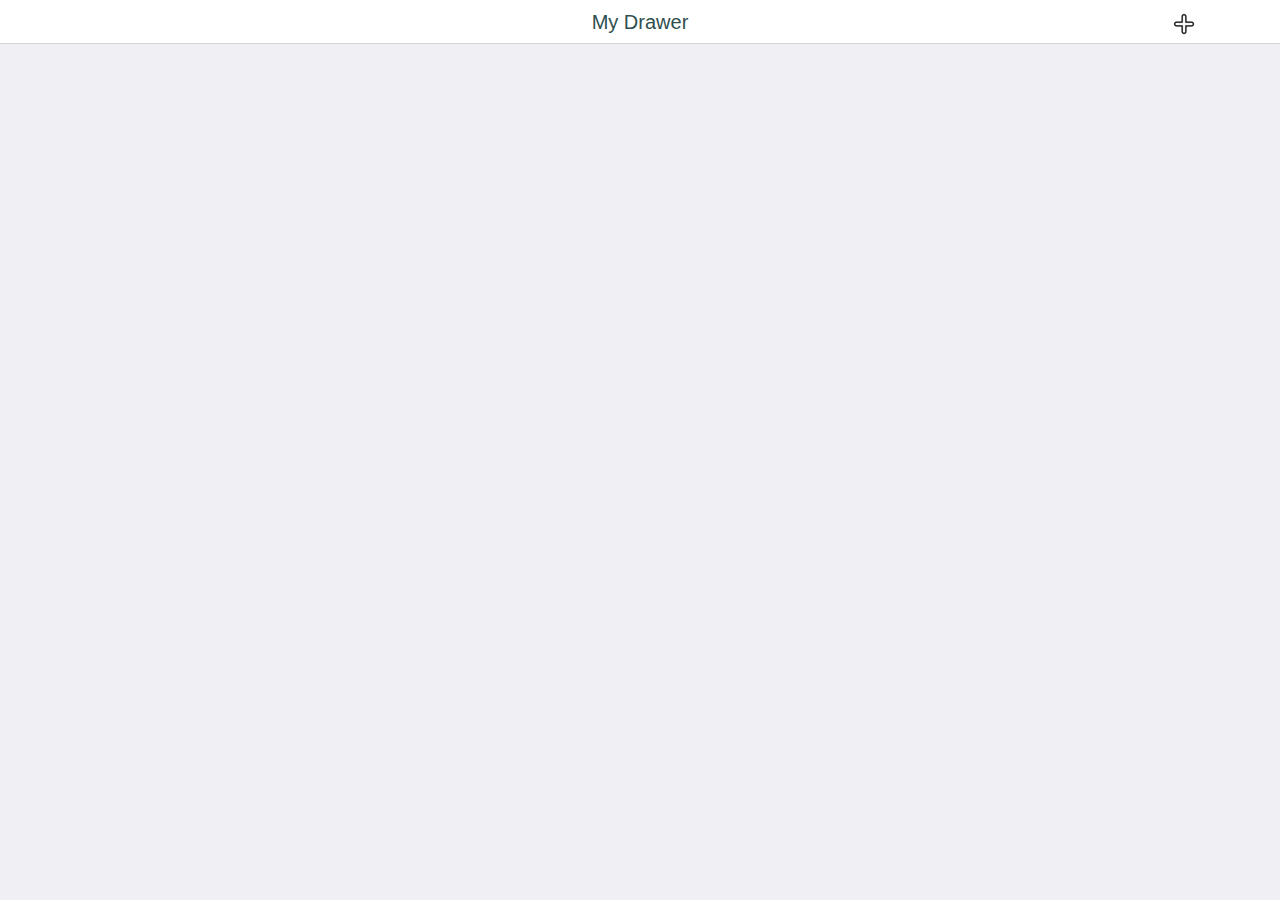
<file: index.html>
<!DOCTYPE html>
<html>
<head>
    <meta charset="utf-8">
    <meta name="viewport" content="initial-scale=1.0, maximum-scale=1.0, user-scalable=no" />
    <link rel="stylesheet" href="css/common.css" />
    <link rel="stylesheet" href="css/mui.css" />
    <link rel="stylesheet" href="css/style.css" />
    <!--<script type="text/javascript" src="js/update.js" ></script>-->
    <script type="text/javascript" src="js/common.js" ></script>
    <script type="text/javascript" src="js/mui.min.js" ></script>
    <script type="text/javascript" src="js/angular.min.js"></script>
    <script type="text/javascript" src="js/angular-ui-router.min.js" ></script>
    <script type="text/javascript" src="js/app.js"></script>
</head>
<body ng-app="myDrawerApp">
	<ui-view></ui-view>
</body>
</html>
</file>
<file: css/common.css>
* {
	-webkit-user-select: none;
	-ms-touch-select: none;
/*
	-ms-touch-action: none;
*/
}
html {
	width: 100%;
	height: 100%;
}
body {
	margin: 0;
	padding: 0;
	width: 100%;
	height: 100%;
	font-family: Arial;
	font-size:16px;
	color: #6c6c6c;
	-webkit-touch-callout:none;
	-webkit-tap-highlight-color:rgba(0,0,0,0);
	-webkit-text-size-adjust:none;
}
header {
	width: 100%;
	height: 44px;
	position: fixed;
	top: 0;
	left: 0;
	font-size: 20px;
	text-align: center;
	line-height: 44px;
	background: #fff;
	z-index: 9999;
	border-bottom: 1px solid rgba(204,204,204,0.8);
	-ms-touch-action: none;
}
.nvbt {
	width:15%;
	height:100%;
	float:left;
	overflow:hidden;
	text-overflow:ellipsis;
	white-space:nowrap;
}
.nvbt:active {
	background-color: rgba(170,170,170,0.1);
}
.nvtt {
	width: 70%;
	height: 100%;
	float: left;
	overflow:hidden;
	text-overflow:ellipsis;
	white-space:nowrap;
}
.content {
	text-align: center;
	padding-top: 44px;
}
.scontent {
	width: 100%;
	position: fixed;
	top: 44px;
	bottom: 0px;
	text-align: center;
	overflow-y: scroll;
	-webkit-overflow-scrolling: touch;
	-ms-touch-action: pan-y cross-slide-y;
	-ms-scroll-chaining: none;
	-ms-scroll-limit: 0 50 0 50;
}
.dcontent {
	text-align: center;
	padding-top: 44px;
	padding-bottom: 80px;
}
.sdcontent {
	width: 100%;
	position: fixed;
	top: 44px;
	bottom: 80px;
	text-align: center;
	overflow-y: scroll;
	-webkit-overflow-scrolling: touch;
	-ms-touch-action: pan-y cross-slide-y;
	-ms-scroll-chaining: none;
	-ms-scroll-limit: 0 50 0 50;
}
.heading {
	margin:0 1em;
	text-align:left;
}
.des {
	padding: 0 1em;
	text-align:left;
	text-indent: 2em;
	word-break: break-all;
}
.logo {
	width: 100%;
	text-align: center;
}
.button {
	font-size: 18px;
	font-weight: normal;
	text-decoration: none;
	display: block;
	text-align: center;
	overflow:hidden;
	text-overflow:ellipsis;
	white-space:nowrap;
	color: #FFF;
	background-color: #FFCC33;
	border: 1px solid #ECB100;
	padding: .5em 0em;
	margin: .5em .7em;
	-webkit-border-radius: 5px;
	border-radius: 5px;
}
.button:active {
	outline: 0;
  	-webkit-box-shadow: inset 0 3px 5px rgba(0, 0, 0, 0.125);
	box-shadow: inset 0 3px 5px rgba(0, 0, 0, 0.125);
}
.button-waring {
	color: #666;
	background-color: #ebebeb;
	border-color: #e0e0e0;
}
.button-select {
	font-size: 14px;
	background-color: #CCCCCC;
	border: 0;
	-webkit-border-radius: 2px;
	border-radius: 2px;
}
.dlist {
	padding: 0px;
	margin: 1em;
	background: #fff;
	border: 1px solid #ddd;
	-webkit-border-radius: 3px;
	border-radius: 3px;
}
.ditem {
	overflow: hidden;
	list-style-type: none;
	font-size: 1em;
	padding: 1em;
	border-bottom: inset 1px #ebebeb;
	vertical-align: middle;
}
.ditem:active {
	background: #f4f4f4;
}
.ditem:last-child {
	border-bottom: inset 0px #ebebeb;
}
.ditem-empty {
	overflow: hidden;
	list-style-type: none;
	font-size: 1em;
	padding: 1em;
	vertical-align: middle;
}
#output {
	height: 64px;
	position: fixed;
	left: 0;
	right: 0;
	bottom: 0;
	color: #f00;
	background: #FFF;
	font-size: 12px;
	line-height: 16px;
	word-break: break-all;
	z-index: 6666;
	padding: 8px 16px;
	overflow-x: hidden;
	overflow-y: scroll;
	border-top: 2px solid #AAA;
	-webkit-overflow-scrolling: touch;
}
.iback {
	background: no-repeat center center url([data-uri]);
	background-size: 50px 44px;
}
.idoc {
	background: no-repeat center center url([data-uri]);
	background-size: 50px 44px;
}
</file>
<file: css/style.css>
* {
	color: darkslategrey;
}
/**
 * overall
 */
.content {
	padding-top: 44px;
	text-align: left;
}
/**
 * css of containers
 */
.headerContainer {
	background-color:#f1f1f1; 
	height: 50px; 
	line-height: 50px; 
	text-align: center;
}
.mainContainer {
	height: calc(100% - 100px);
}
.footerContainer {
	height: 50px;
	line-height: 50px;
	font-size: 34px;
	background-color: #f1f1f1; 
	text-align: center; 
}

/**
 * list.html
 */
.list-table-imgTd {
	vertical-align: top;
	width: 70px;
}
.list-table-img {	
	max-height: 100px;
	max-width: 60px;
}
.list-table-descriptionTd {
	vertical-align: top;
	padding-left: 10px;
}
/**
 * newItem.html
 */
.newItem-firstTd {
	text-align: center;
	padding: 10px 10px 0px 10px;
}
.newItem-secondTd {
	padding: 0px 10px 0px 10px;
}
.newItem-secondTd-input {
	width: 100%;
	height: 44px;
	border: 1px solid lightgrey;
	border-radius: 3px;
	padding: 0px 10px 0px 10px;
	background-color: #FFFFFF;
}
.newItem-secondTd-div {
	padding-bottom: 10px; 
	padding-top: 10px;
}
/**
 * package
 */
button {
	width: 100px;
	height: 40px;
}
/**
 * color style
 */
.colorBkSure {
	background-color: skyblue;
}
.colorBkCancel {
	background-color: darkorange;
}
</file>
